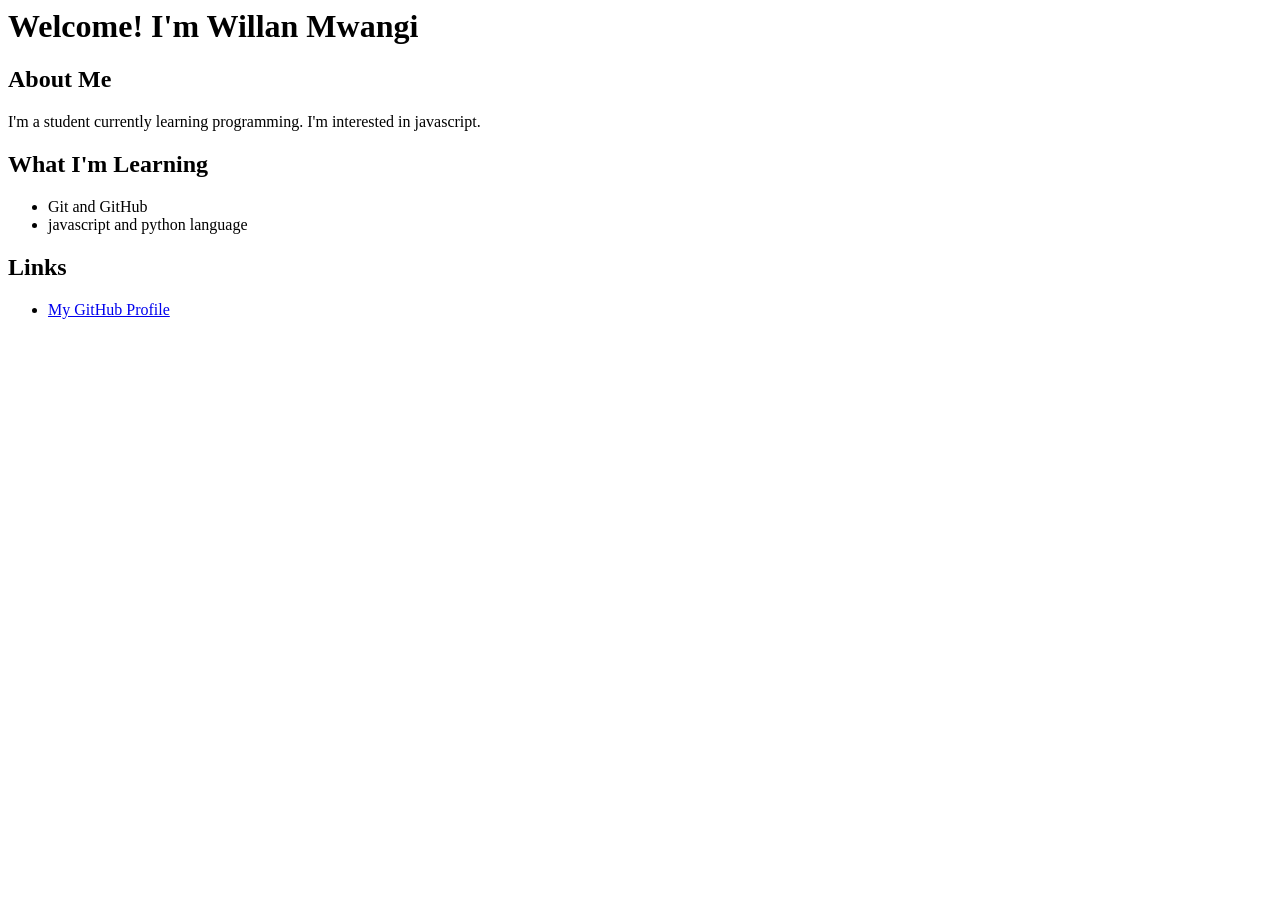
<file: about.html>
<title>My Personal Site</title>
<body>
    <h1>Welcome! I'm Willan Mwangi</h1>

    <h2>About Me</h2>
        <p>I'm a student currently learning programming.
           I'm interested in javascript.</p>
    
    <h2>What I'm Learning</h2>
        <ul>
            <li>Git and GitHub</li>
            <li>javascript and python language</li>
        </ul>
 
    <h2>Links</h2>
        <ul>
            <li><a href="https://github.com/willanwaish">My GitHub Profile</a></li>
        </ul>
    
</body>
</file>
